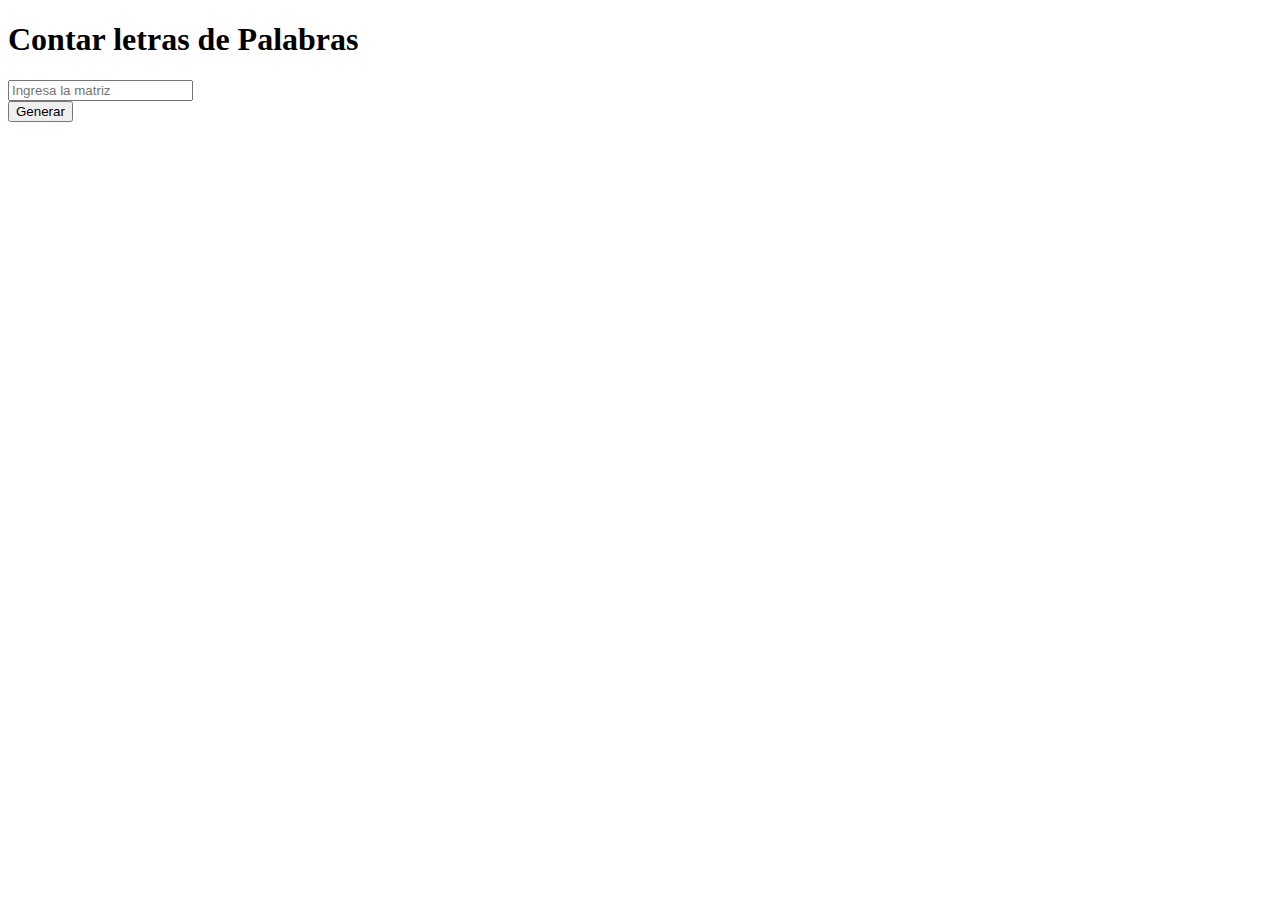
<file: html/ejercicio10.html>
<!DOCTYPE html>
<html lang="es">
<head>
  <title>Obtener longitudes de strings</title>

</head>
<body>
  <div class="contenedor">
    <h1>Contar letras de Palabras</h1>
    <div class="matriz">
      <input type="text" id="matriz" placeholder="Ingresa la matriz">
    </div>
    <div class="botón">
      <button id="botón-generar">Generar</button>
    </div>
    <div class="resultado">
      <p id="resultado-matriz"></p>
    </div>
  </div>
  <script src="../js/ejercicio10.js"></script>
</body>
</html>
</file>
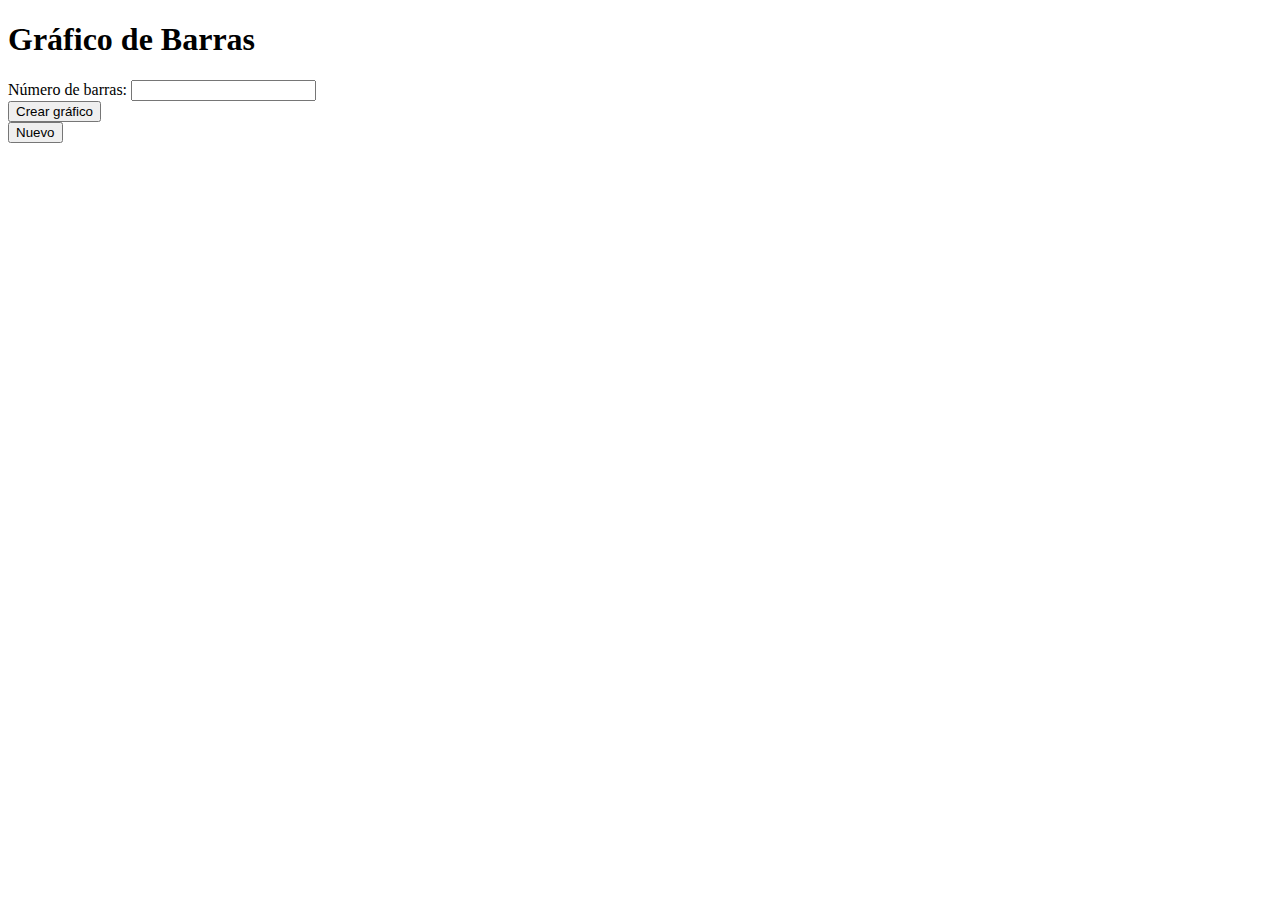
<file: html/ejercicio3.html>
<!DOCTYPE html>
<html lang="en">
<head>
    <meta charset="UTF-8">
    <meta name="viewport" content="width=device-width, initial-scale=1.0">
    <script src="../js/ejercicio3.js"></script>
    <title>Gráfico de Barras</title>
</head>
<body>
    <div>
        <div><h1>Gráfico de Barras</h1></div>
    </div>
    <div>
        <div>
            Número de barras: <input type="number" id="numeroBarras">
        </div>
        <div>

        </div>
    </div>

    <div id="barrasContainer">

    </div>

    <div>
        <button onclick="numeroBarras()">Crear gráfico</button>
    </div>
    <div>
        <button onclick="nuevoGrafico()">Nuevo</button>
    </div>
   
</body>
</html>
</file>
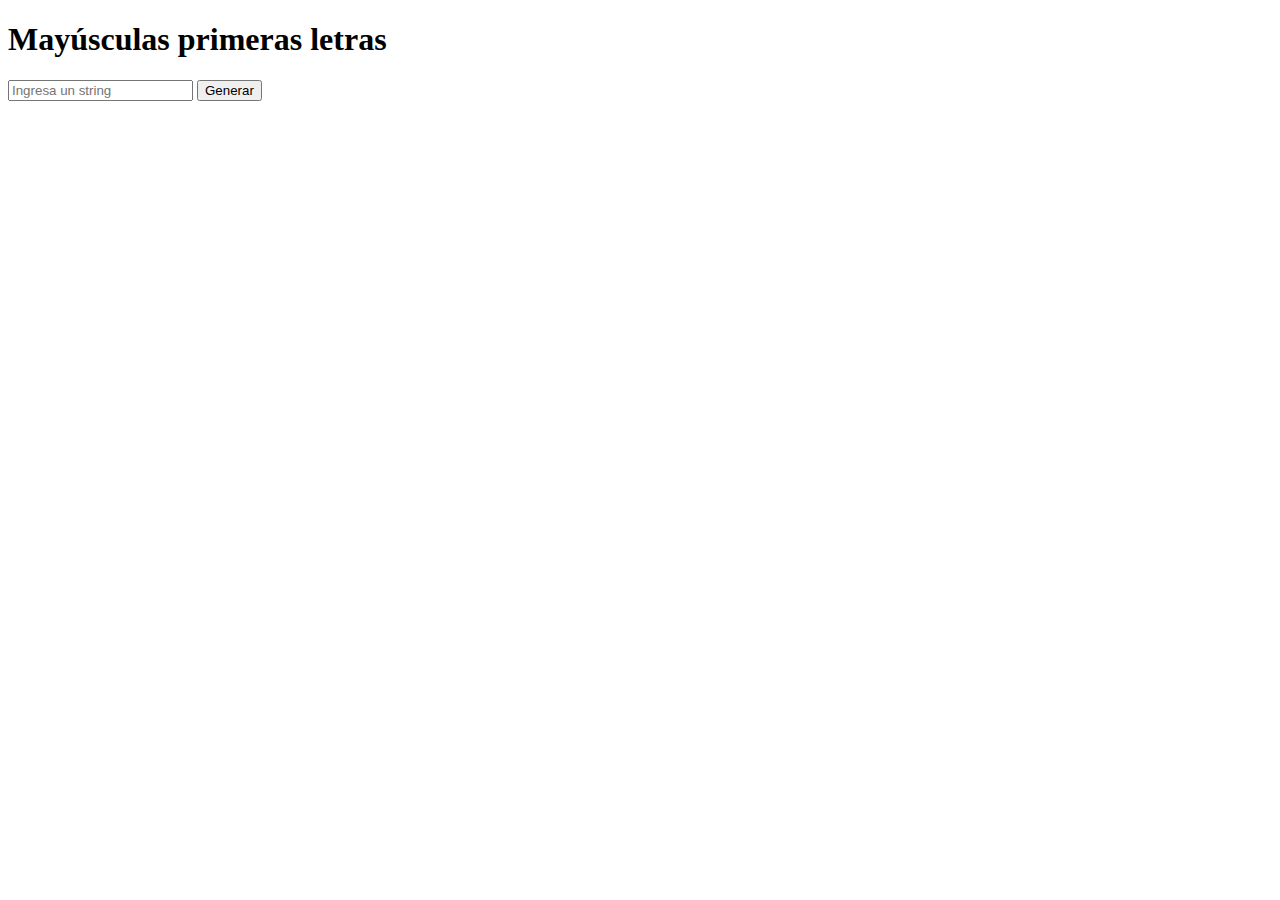
<file: html/ejercicio9.html>
<!DOCTYPE html>
<html lang="es">
<head>
  <title>Mayúsculas primeras letras</title>
</head>
<body>
  <div class="contenedor">
    <h1>Mayúsculas primeras letras</h1>
    <input type="text" id="string" placeholder="Ingresa un string">
    <button id="botón-generar">Generar</button>
    <p id="resultado"></p>
  </div>
  <script src="../js/ejercicio9.js"></script>
</body>
</html>
</file>
